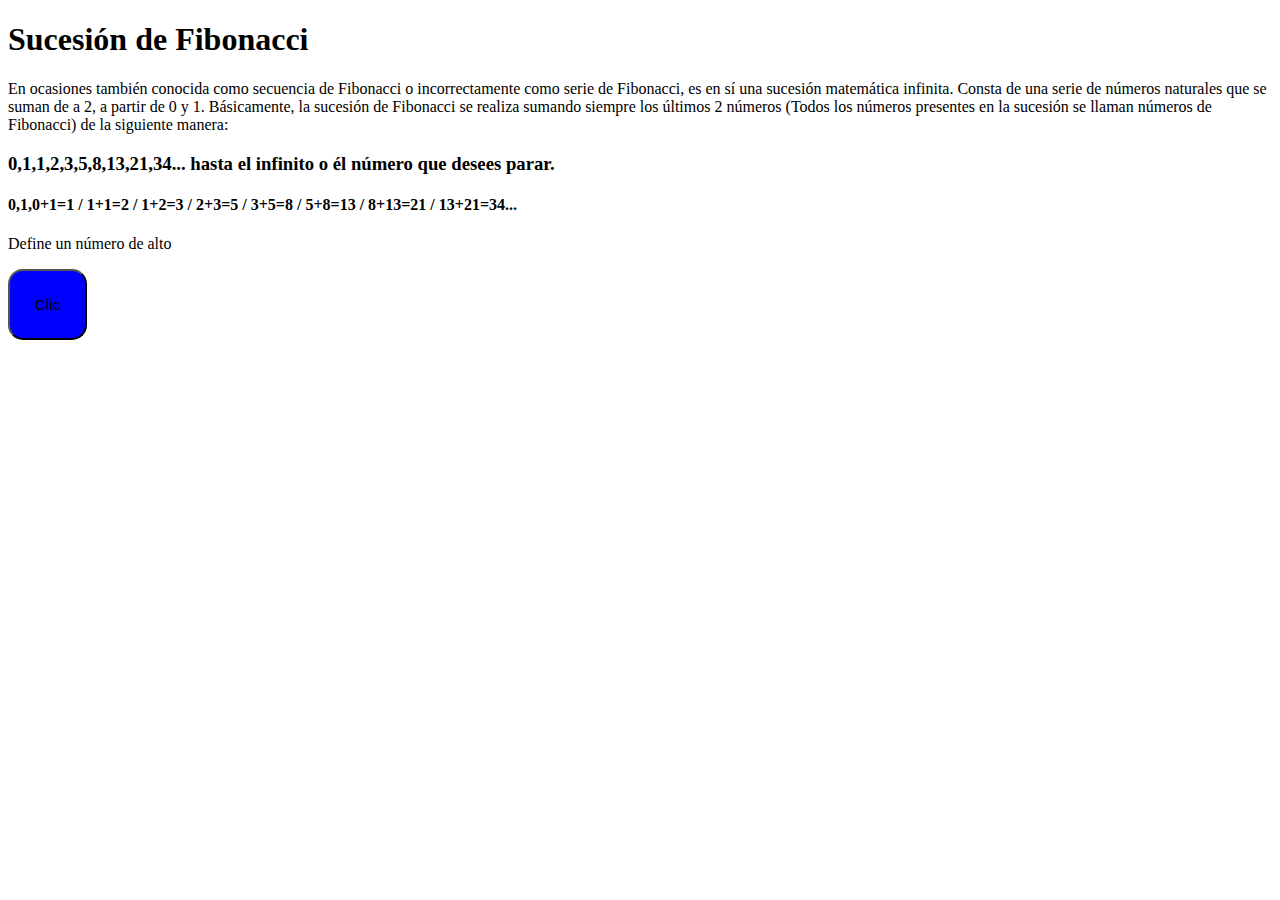
<file: fibo/index.html>
<!DOCTYPE html>
<html>
<head>
	<meta charset="utf-8">
	<title>Fibonacci</title>
	<link rel="stylesheet" type="text/css" href="style.css">
</head>
<body>
	<h1>Sucesión de Fibonacci</h1>
	<p>En ocasiones también conocida como secuencia de Fibonacci o incorrectamente como serie de Fibonacci, es en sí una sucesión matemática infinita. Consta de una serie de números naturales que se suman de a 2, a partir de 0 y 1. Básicamente, la sucesión de Fibonacci se realiza sumando siempre los últimos 2 números (Todos los números presentes en la sucesión se llaman números de Fibonacci) de la siguiente manera:</p>
	<h3>0,1,1,2,3,5,8,13,21,34... hasta el infinito o él número que desees parar.</h3>
	<h4>0,1,0+1=1 / 1+1=2 / 1+2=3 / 2+3=5 / 3+5=8 / 5+8=13 / 8+13=21 / 13+21=34...</h4>
	<p>Define un número de alto</p>
	<button onclick="fibo()">Clic</button>
	<script src="scripts.js"></script>
</body>
</html>
</file>
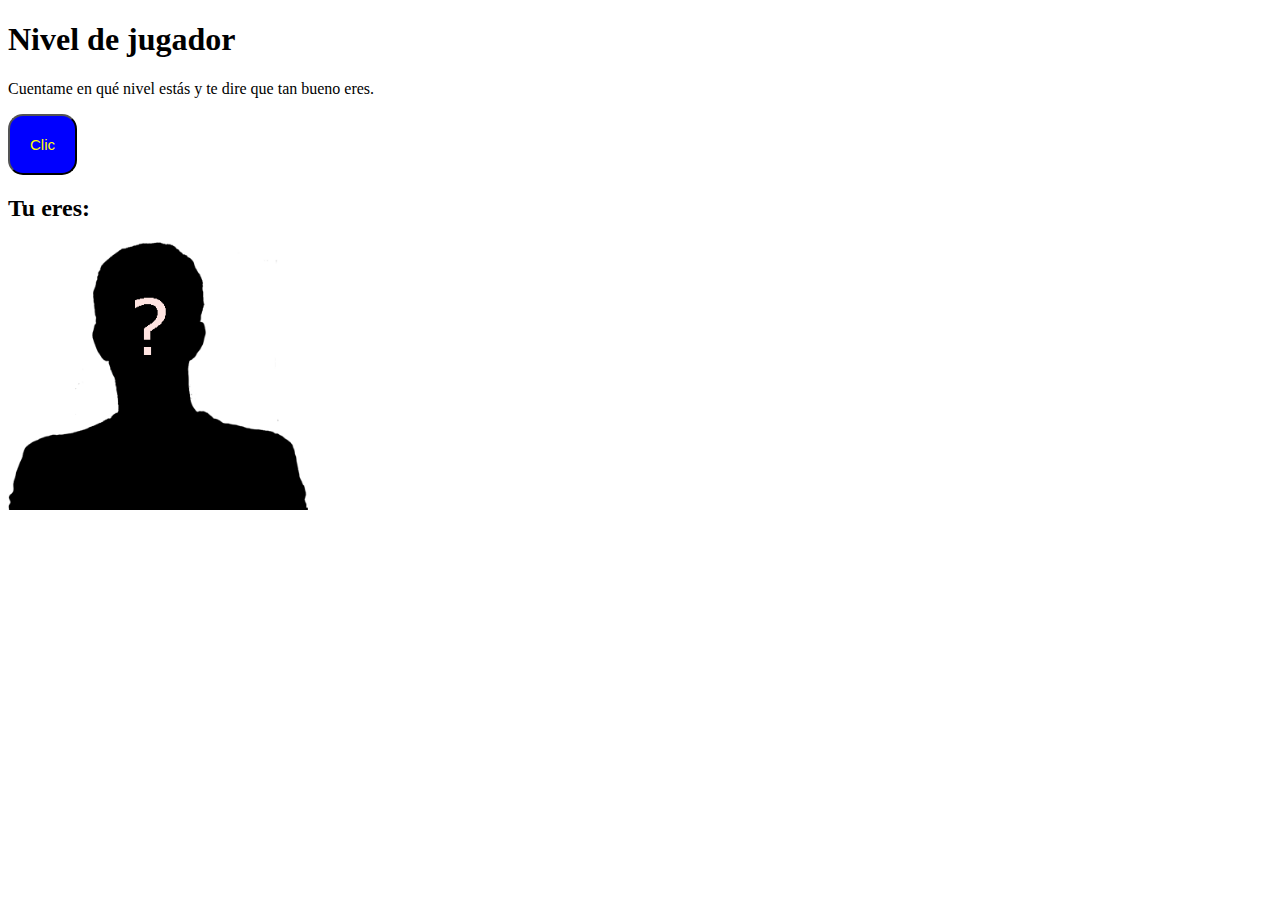
<file: niveles/index.html>
<!DOCTYPE html>
<html>
<head>
	<meta charset="utf-8">
	<title>Nivel de jugador</title>
	<link rel="stylesheet" type="text/css" href="style.css">
</head>
<body>
	<h1>Nivel de jugador</h1>
	<p>Cuentame en qué nivel estás y te dire que tan bueno eres.</p>
	<button onclick="niveles()">Clic</button>
	<h2>Tu eres:</h2>
		<img id="changeImg" src="img/desconocido.gif" width="300px">
	<script src ="scripts.js"></script>
</body>
</html>
</file>
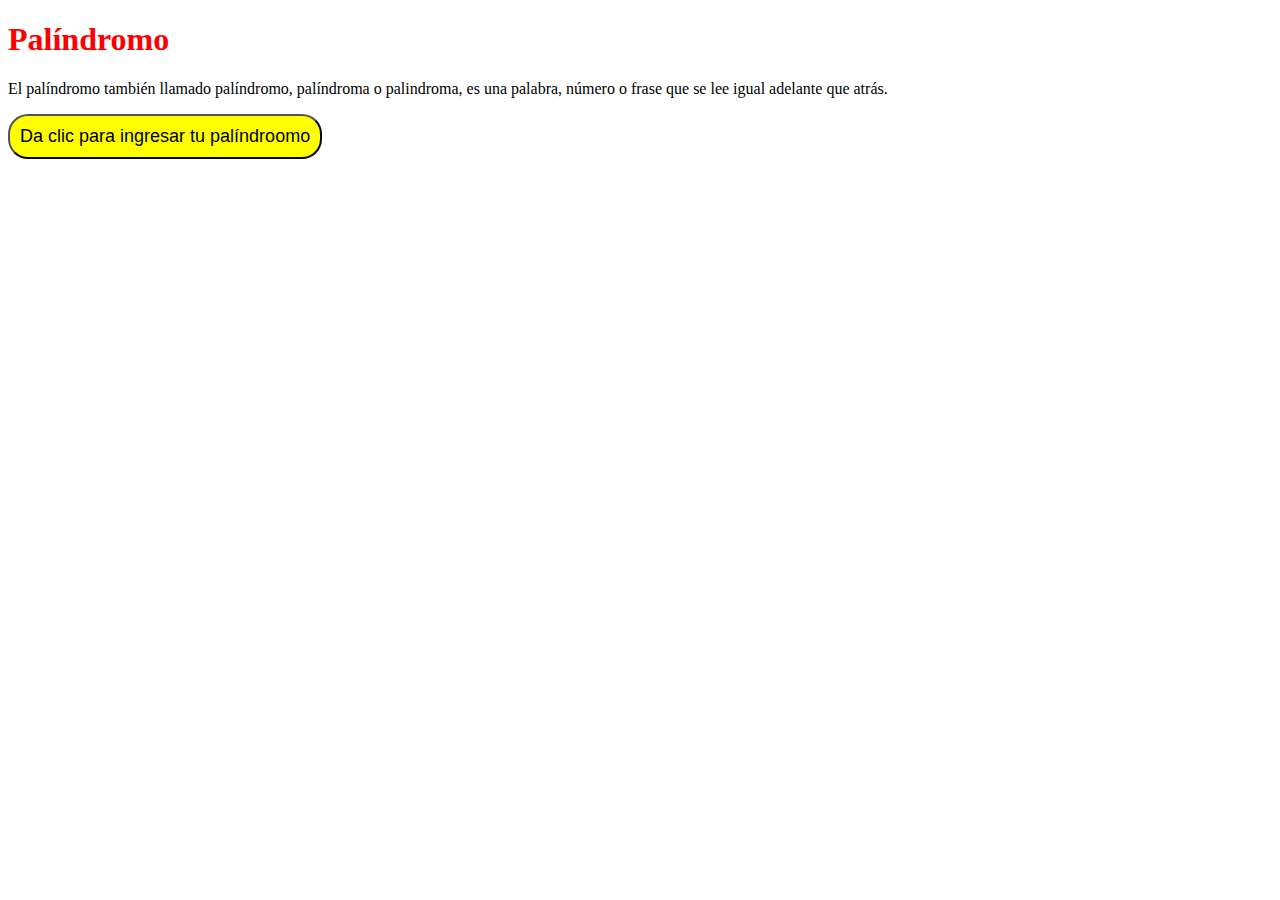
<file: palindromo/index.html>
<!DOCTYPE html>
<html>
<head>
	<meta charset="utf-8">
	<title>Palíndromo</title>
	<link rel ="stylesheet" type="text/css" href="style.css">
</head>
<body>
	<h1 class="palindromo">Palíndromo</h1>
	<p>El palíndromo también llamado palíndromo, palíndroma o palindroma, es una palabra, número o frase que se lee igual adelante que atrás. </p>
	<button onclick="valPal()">Da clic para ingresar tu palíndroomo</button>
	<script src="scripts.js"></script>
</body>
</html>
</file>
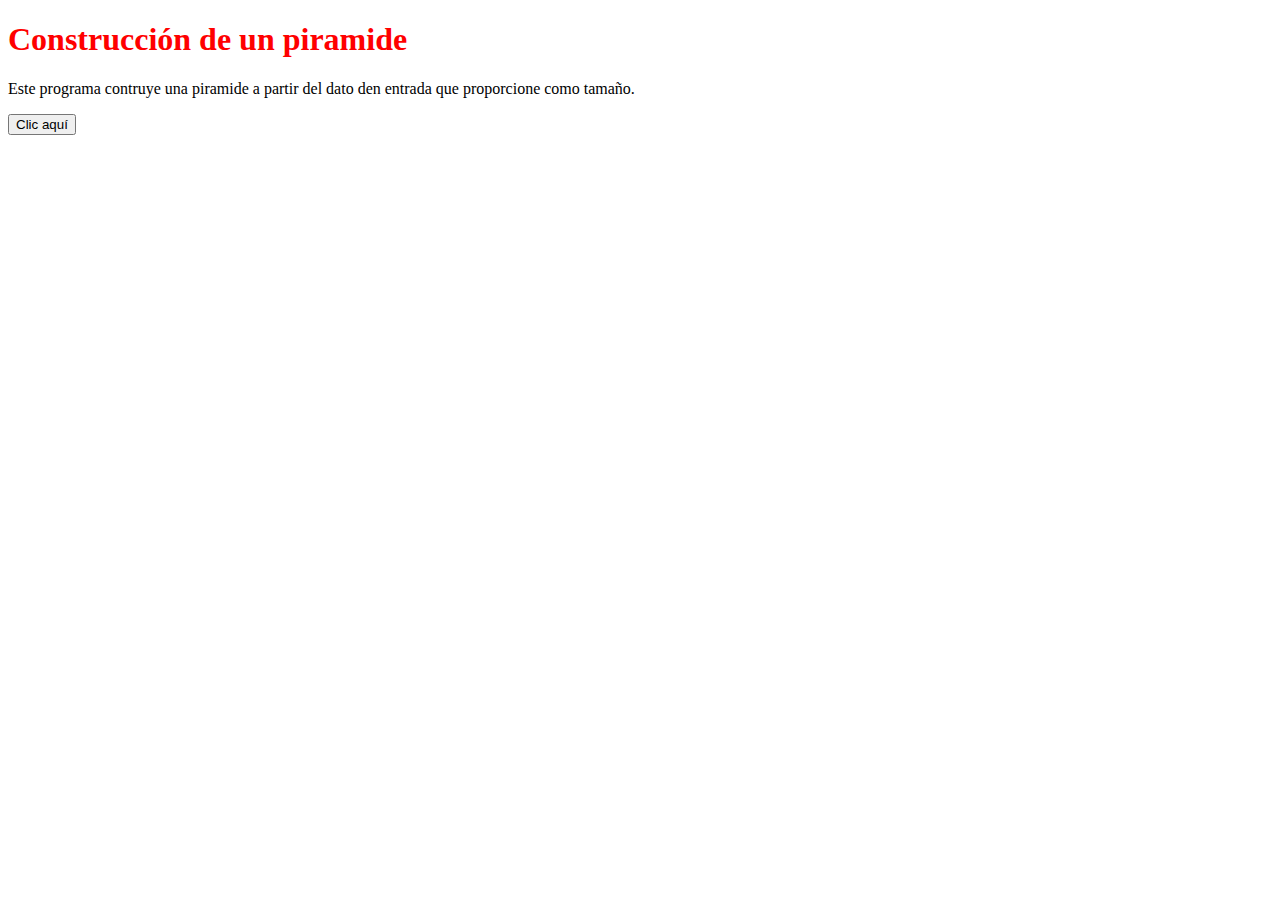
<file: piramide/index.html>
<!DOCTYPE html>
<html>
<head>
  <title>Pirámide</title>
  <meta charset="utf-8">
  <link rel="stylesheet" type ="text/css" href="style.css">
</head>
<body>
  <h1>Construcción de un piramide</h1>
  <p>Este programa contruye una piramide a partir del dato den entrada que proporcione como tamaño.</p>
  <button onclick="piramide()">Clic aquí</button>
  <script src="scripts.js" ></script>
</body>
</html>
</file>
<file: fibo/style.css>
button{
	border-radius: 15px;
	background-color: blue;
	font-size: 15px;
	padding: 25px;
}
</file>
<file: niveles/style.css>
button{
	font-size: 15px;
	padding: 20px;
	color: yellow;
	border-radius: 15px;
	background-color: blue;
}
button:hover{
	background-color: black;
	color: white;
}
</file>
<file: palindromo/style.css>
.palindromo {
	color:red;
}
button {
	padding: 10px;
	background-color: yellow;
	color white;
	border-radius: 20px;
	font-size: 18px;
}
</file>
<file: piramide/style.css>
h1{
	Color:Red;
}
</file>
